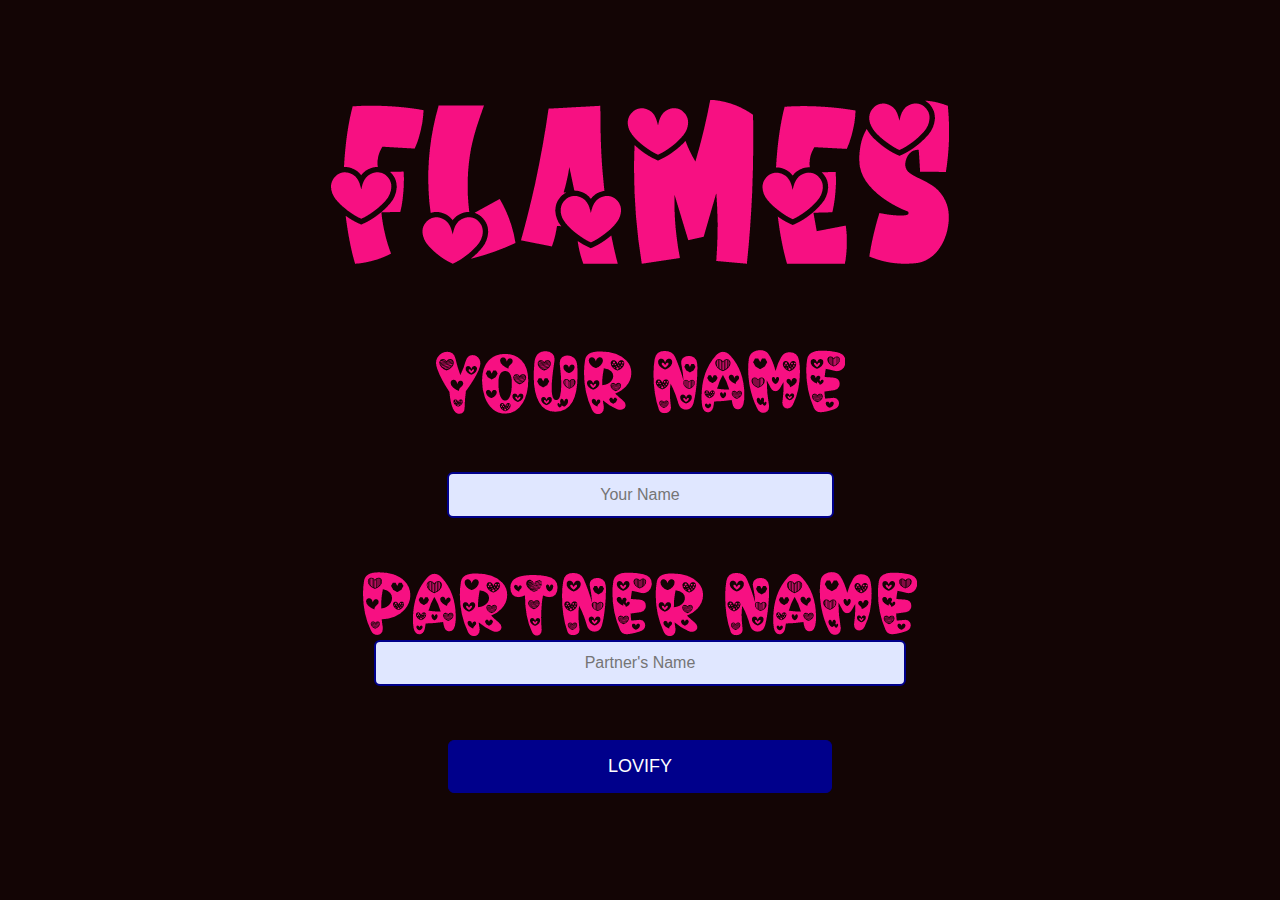
<file: index.html>
<!DOCTYPE html>
<html lang="en">
<head>
    <meta charset="UTF-8">
    <meta name="viewport" content="width=device-width, initial-scale=1.0">
    <title>Deathnote Timer</title>
    <link rel="stylesheet" href="styles.css">
</head>
<body>
    <h1><img src="annn.png" alt="Deathnote Timer" id="headerGif"></h1>
    
    <form action="http://127.0.0.1:5000/process_numbers" method="POST">
        <label for="name1">
            <img src="name.png" alt="Name" id="inputImage"><br><br><br><br>
            <input type="text" id="name1" name="name1" required placeholder="Your Name">
        </label><br><br>
        <label for="name2">
            <img src="dob.png" alt="DOB" id="inputImage">
            <input type="text" id="name2" name="name2" required placeholder="Partner's Name">
        </label><br><br>
        
        <input type="button" value="LOVIFY" onclick="calculateFLAMES()">
    </form>

    <script src="script.js"></script> 
</html>
</file>
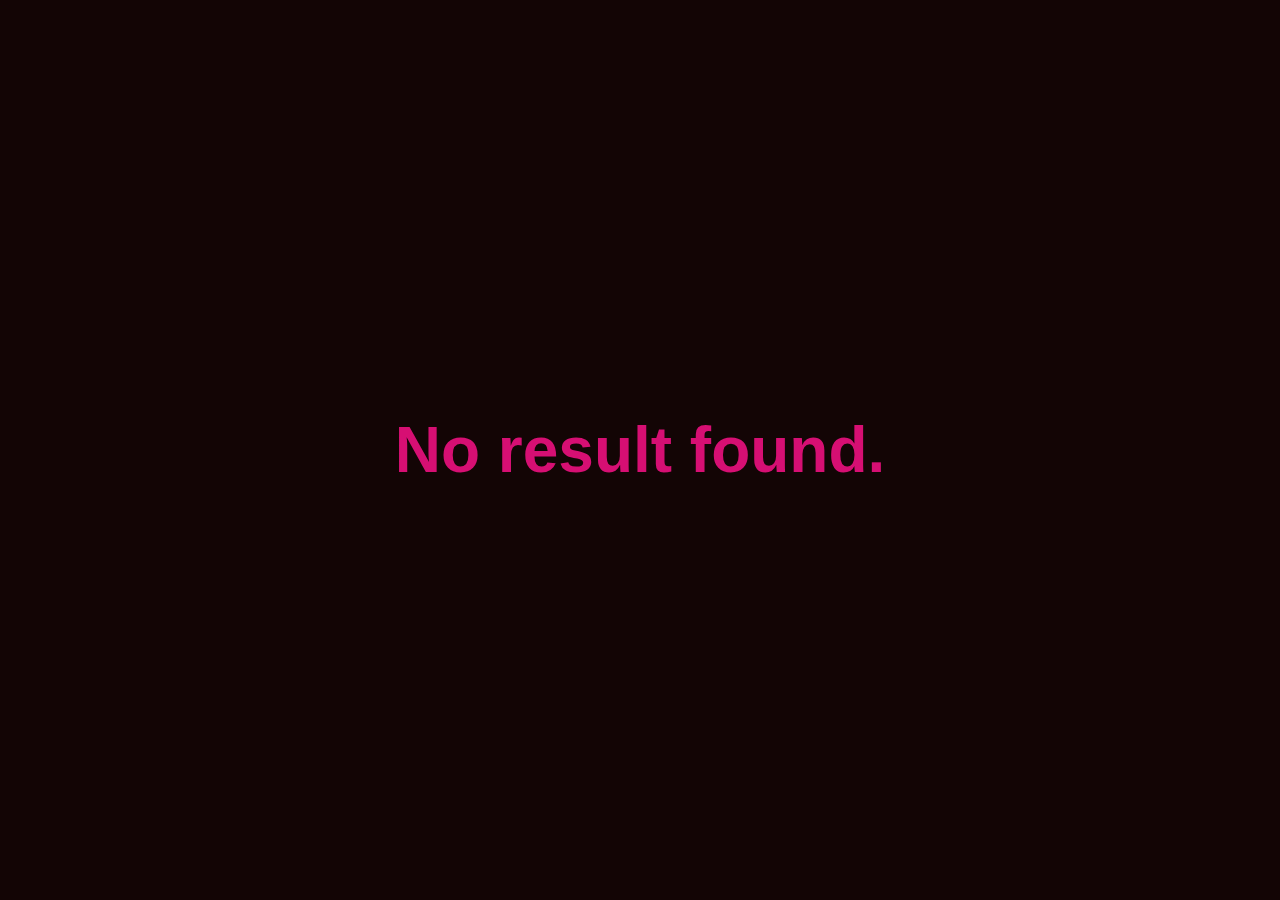
<file: result.html>
<!DOCTYPE html>
<html lang="en">
<head>
    <meta charset="UTF-8">
    <meta name="viewport" content="width=device-width, initial-scale=1.0">
    <title>FLAMES Result</title>
    <link rel="stylesheet" href="styles.css">
</head>
<body>
    <p id="resultText"></p>

    <script>
        // Display the result from the query parameter
        window.onload = function() {
            const urlParams = new URLSearchParams(window.location.search);
            const result = urlParams.get('result');
            if (result) {
                document.getElementById('resultText').textContent = result;
            } else {
                document.getElementById('resultText').textContent = 'No result found.';
            }
        }
    </script>
</body>
</html>
</file>
<file: styles.css>
/* General body styles */
body {
    font-family: Arial, sans-serif;
    margin: 0;
    background-color: #130505;
    color: #e81515;
    display: flex;
    flex-direction: column;
    align-items: center;
    justify-content: center;
    height: 100vh;
}

/* Header styles */
h1 {
    color: #a21212;
    margin: 0;
    height: 250px; 
}

/* Container styles */
.container {
    background: #ef4949;
    color: #2e1212;
    width: 250px;  
    height: 350px; 
    padding: 20px;
    border-radius: 20px;
    border-color: #ef4949;
    box-shadow: 0 2px 4px rgba(238, 236, 236, 0.1);
    display: flex;
    flex-direction: column;
    justify-content: center;
    align-items: center;
    text-align: center;
}

/* Form and input field styles */
form {
    display: flex;
    flex-direction: column;
    width: 30%;
    height: 50%;  
    align-items: center;
}

label {
    display: block;
    margin-bottom: 8px;
    font-weight: bold;
    text-align: center;
}

input[type="text"], input[type="number"], input[type="date"] {
    width: calc(100% - 22px);
    padding: 12px;
    margin-bottom: 10px;
    border: 2px solid #00008B;
    border-radius: 6px;
    box-sizing: border-box;
    background-color: #e0e7ff;
    color: #000080;
    font-size: 16px;
    text-align: center;
}

/* Button styles */
input[type="button"] {
    width: 100%;
    padding: 15px;
    font-size: 18px;
    background-color: #00008B;  /* Blue background */
    color: #ffffff;             /* White text */
    border: 1px solid #00008B;  /* Blue border */
    cursor: pointer;
    border-radius: 6px;
    transition: background-color 0.3s ease;
}

/* Hover effect for the button */
input[type="button"]:hover {
    background-color: #f705d7;  /* Lighter blue on hover */
}
#resultText {
    font-size: 4rem; /* Larger text */
    font-weight: bold;
    color: #d60f73; /* Pink color */
}
</file>
